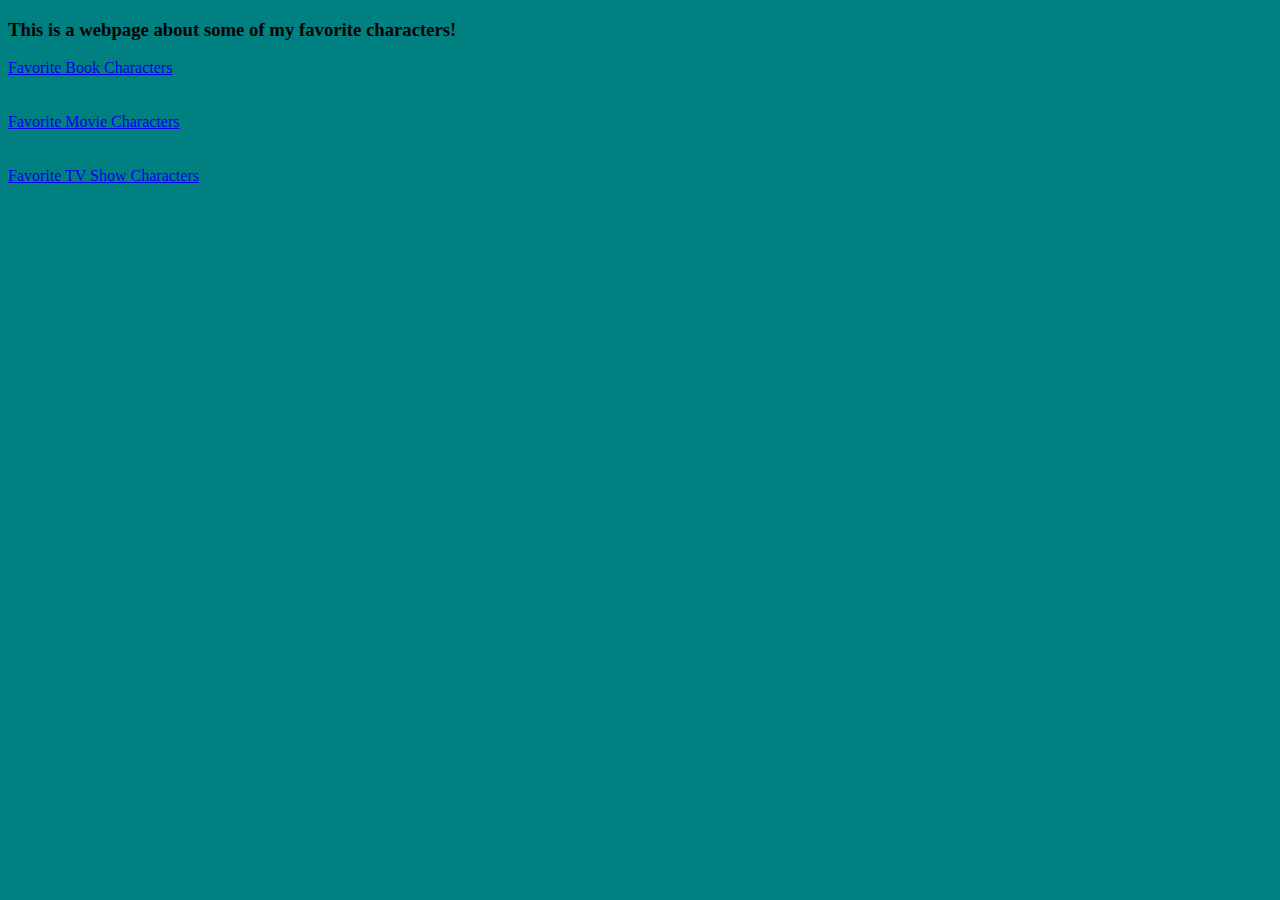
<file: index.html>
<!DOCTYPE html>
<html lang="en">
<head>
    <meta charset="UTF-8">
    <title>Favorite Characters</title>
    <link rel="stylesheet" href="./mainstyles.css">
</head>
<body>
    <h3>This is a webpage about some of my favorite characters!</h3>
    <div>
        <a href="./books.html">Favorite Book Characters</a>
    <div>
        <br>
        <br>
    </div>
        <a href="./movies.html">Favorite Movie Characters</a>
    </div>
    <br>
    <br>
    <div>
        <a href="./tvshows.html">Favorite TV Show Characters</a>
    </div>
    <br><br><br>
    <br>
</body>
</html>
</file>
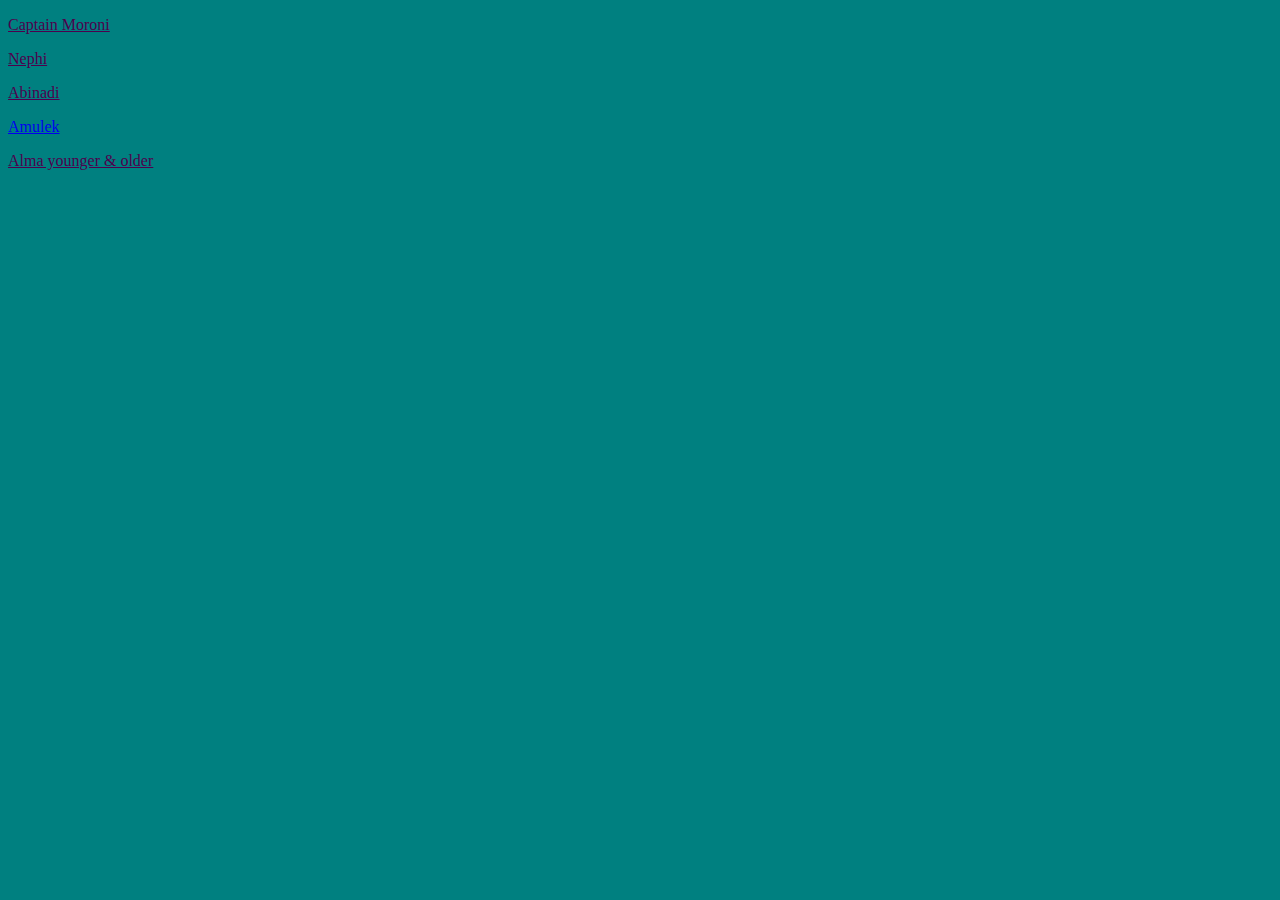
<file: bookofmormon.html>
<!DOCTYPE html>
<html lang="en">
<head>
    <meta charset="UTF-8">
    <title>My Favorite Book of Mormon Characters</title>
    <link rel="stylesheet" href="./mainstyles.css">

</head>
<body>
<p>Captain Moroni</p>
<p>Nephi</p>
<p>Abinadi</p>
<a href="https://www.youtube.com/watch?v=xvFZjo5PgG0">Amulek</a>
<p>Alma younger & older</p>

</body>
</html>
</file>
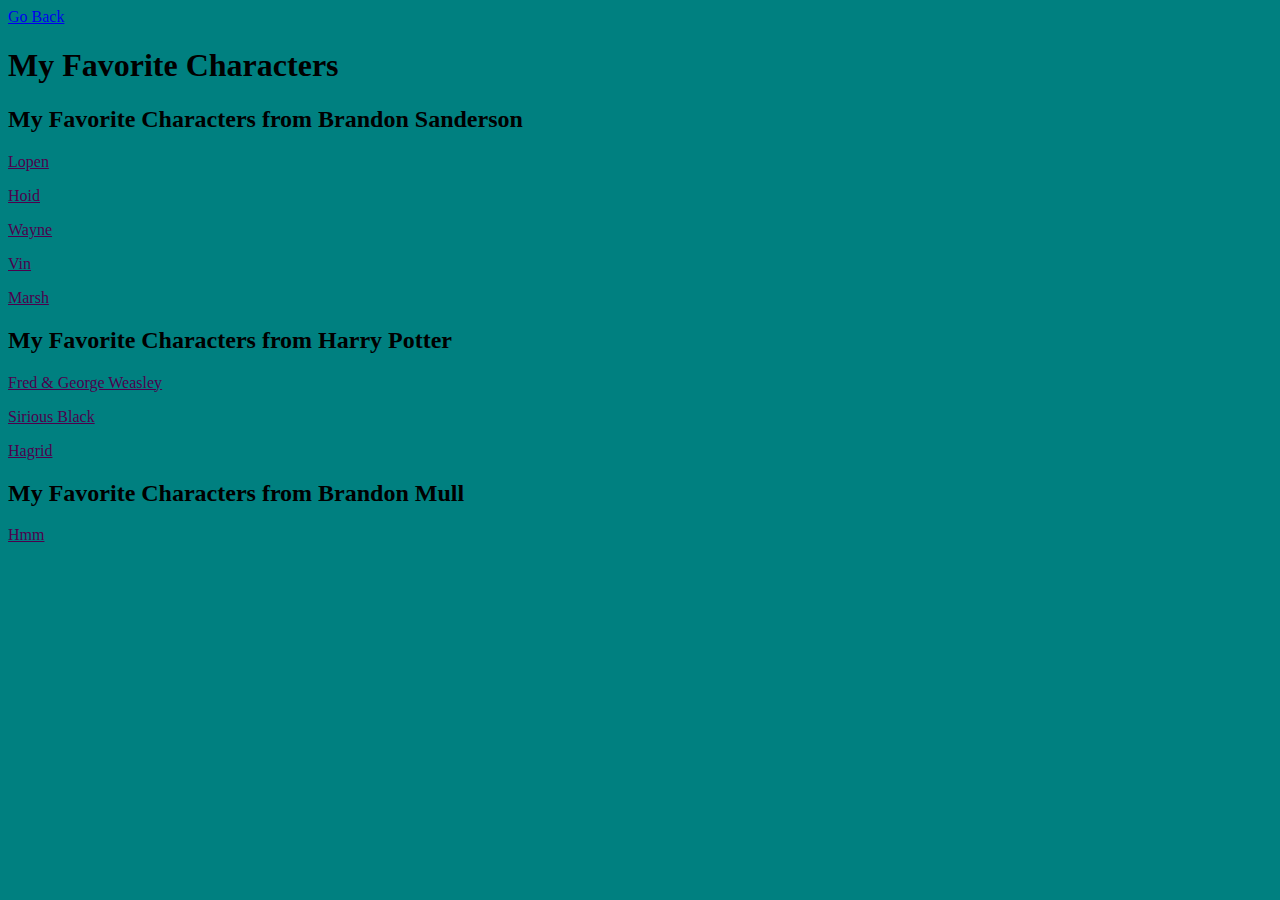
<file: books.html>
<!DOCTYPE html>
<html lang="en">
<head>
    <meta charset="UTF-8">
    <title>Book Characters</title>
    <link rel="stylesheet" href="./mainstyles.css">
</head>
<body>
    <a href="./index.html">Go Back</a>
    <h1>My Favorite Characters</h1>
    <h2>My Favorite Characters from Brandon Sanderson</h2>
        <p>Lopen</p>
        <p>Hoid</p>
        <p>Wayne</p>
        <p>Vin</p>
        <p>Marsh</p>
    <h2>My Favorite Characters from Harry Potter</h2>
        <p>Fred & George Weasley</p>
        <p>Sirious Black</p>
        <p>Hagrid</p>
    <h2>My Favorite Characters from Brandon Mull</h2>
        <p>Hmm</p>
</body>
</html>
</file>
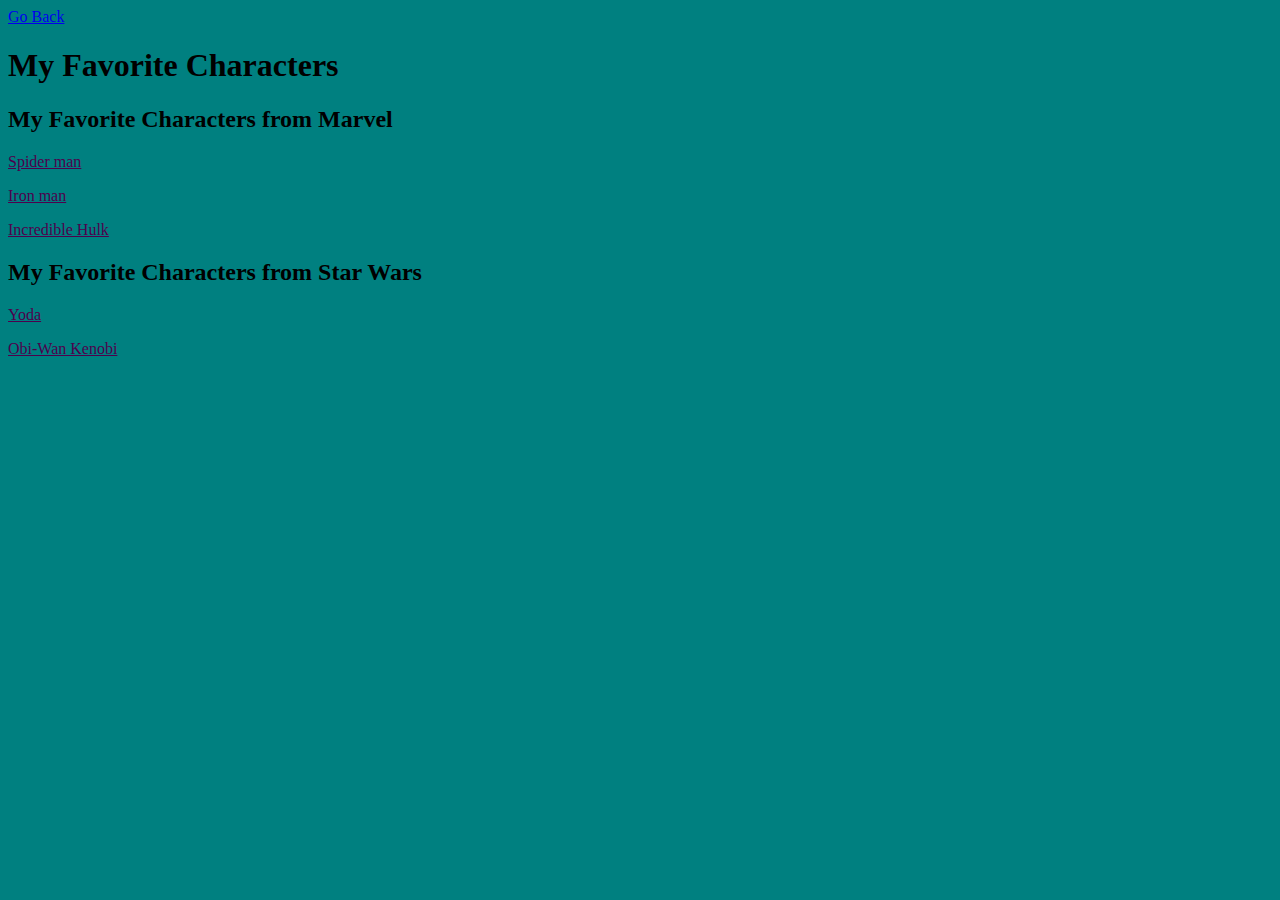
<file: movies.html>
<!DOCTYPE html>
<html lang="en">
<head>
    <meta charset="UTF-8">
    <title>Movie Characters</title>
    <link rel="stylesheet" href="./mainstyles.css">
</head>
<body>
    <a href="./index.html">Go Back</a>
  <h1>My Favorite Characters</h1>
      <h2>My Favorite Characters from Marvel</h2>
          <p>Spider man</p>
          <p>Iron man</p>
          <p>Incredible Hulk</p>
      <h2>My Favorite Characters from Star Wars</h2>
            <p>Yoda</p>
            <p>Obi-Wan Kenobi</p>
</body>
</html>
</file>
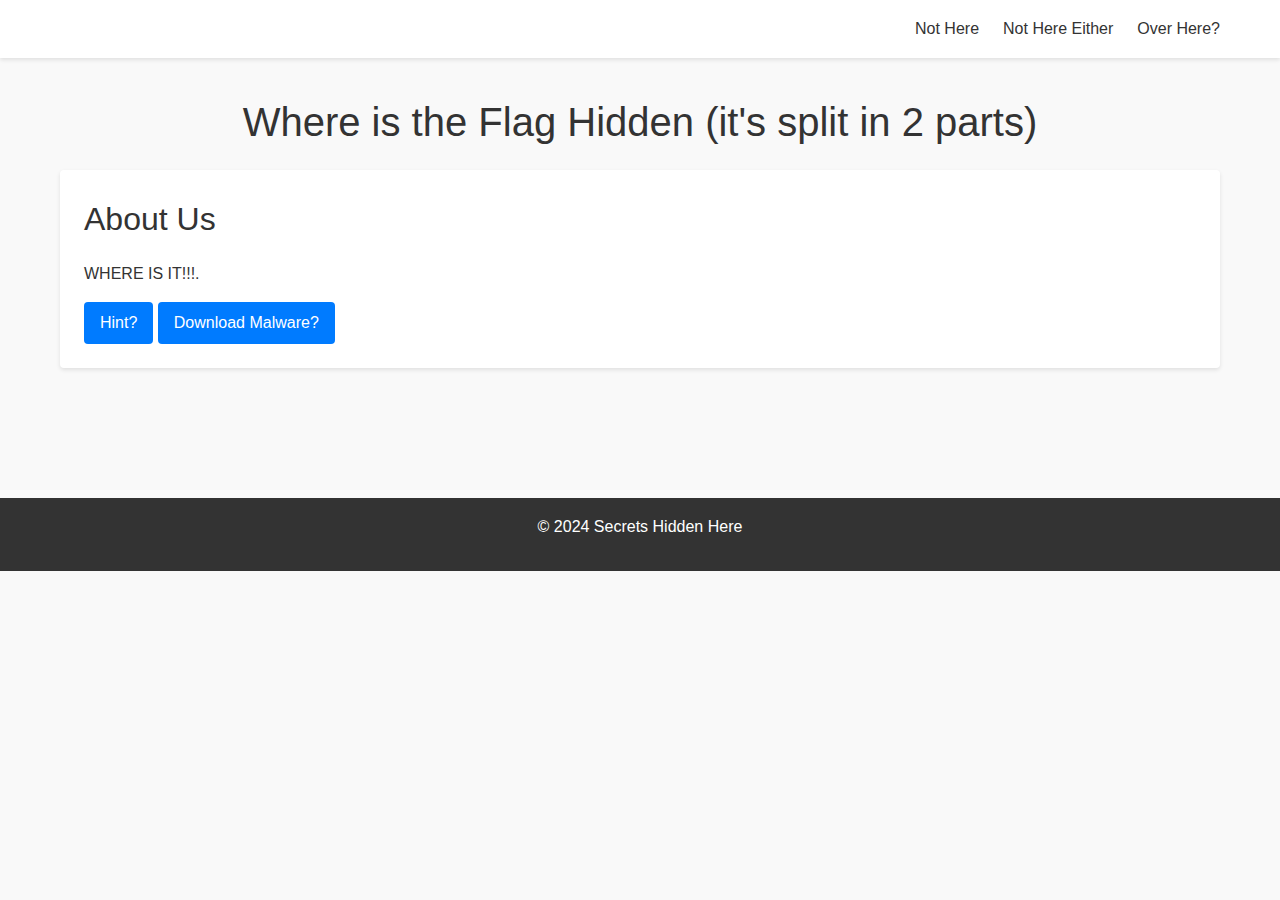
<file: practice.html>
<!DOCTYPE html>
<html lang="en">
<head>
    <meta charset="UTF-8">
    <meta name="viewport" content="width=device-width, initial-scale=1.0">
    <title>Suspicious Website</title>
    <link rel="stylesheet" href="./styles.css">
</head>
<body>
    <header>
        <div class="container">
            <nav>
                <ul>
                    <li><a href="./index.html">Not Here</a></li>
                    <li><a href="./books.html">Not Here Either</a></li>
                    <li><a href="./tvshows.html">Over Here?</a></li>
                </ul>
            </nav>
        </div>
    </header>

    <main>
        <div class="container">
            <h1 class="text-center">Where is the Flag Hidden (it's split in 2 parts)</h1>
            <div class="card">
                <h2>About Us</h2>
                <p>WHERE IS IT!!!.</p>
                <a href="./hint.txt" class="btn">Hint?</a>
                <a href="./why.txt" class="btn">Download Malware?</a>
            </div>
            <p style="color: #f9f9f9;">pxt101{llvv_mz      ayiyi zw alv vlwk?</p>        </div>
    </main>

    <footer>
        <div class="container">
            <p>&copy; 2024 Secrets Hidden Here</p>
        </div>
    </footer>
</body>
</html>
</file>
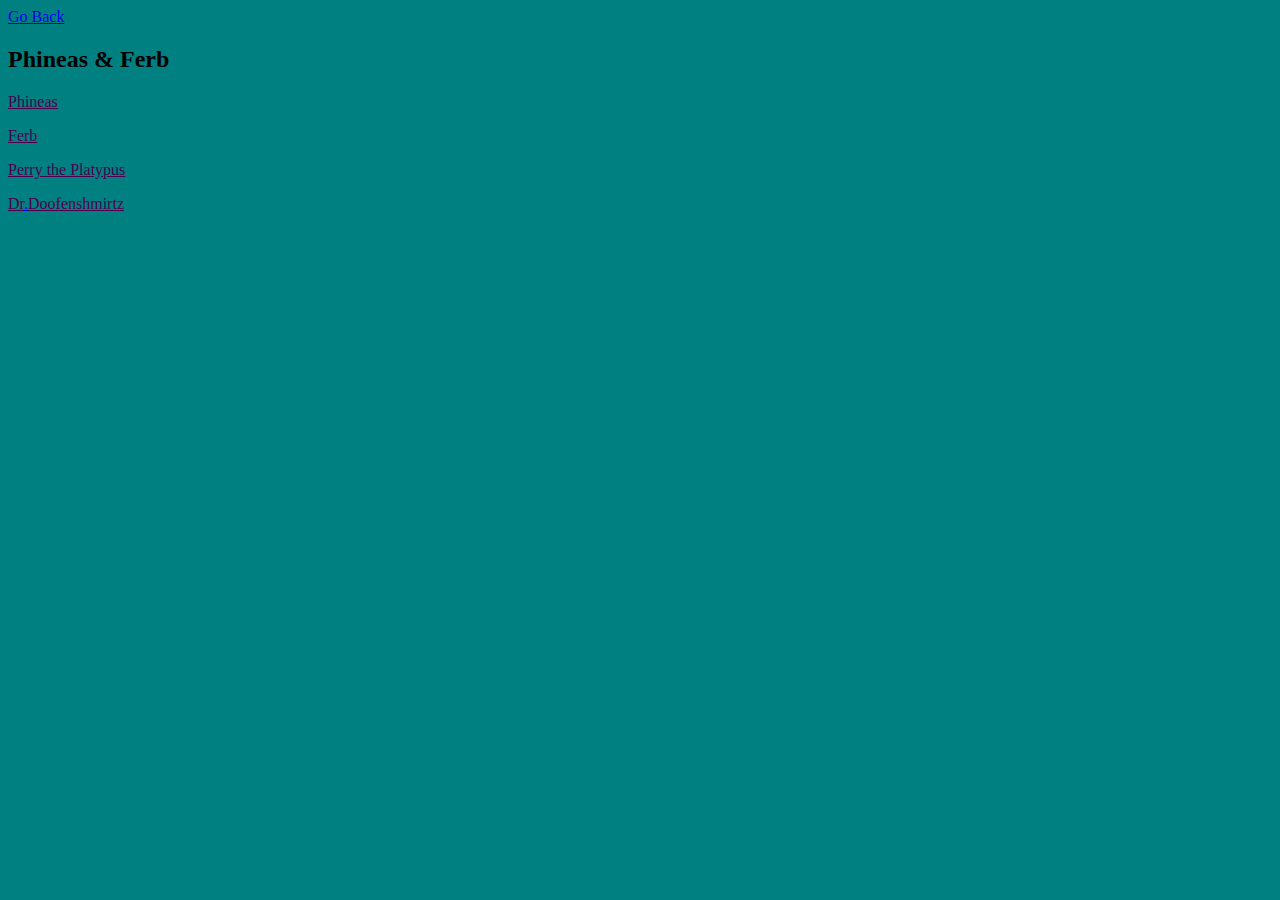
<file: tvshows.html>
<!DOCTYPE html>
<html lang="en">
<head>
    <meta charset="UTF-8">
    <title>My Favorite TV Show Characters</title>
    <link rel="stylesheet" href="./mainstyles.css">
</head>
<body>
  <a href="./index.html">Go Back</a>
  <h2>Phineas & Ferb</h2>
  <p>Phineas</p>
  <p>Ferb</p>
  <p>Perry the Platypus</p>
  <p>Dr<a href="./practice.html">.</a>Doofenshmirtz</p>
</body>
</html>
</file>
<file: mainstyles.css>
/* Set the background color for the entire page */
body {
  background-color: teal;
}

/* Set the color for all paragraph text */
p {
  color: #4d004d;
    text-decoration: underline;
}
</file>
<file: styles.css>
/* Reset and base styles */
* {
  margin: 0;
  padding: 0;
  box-sizing: border-box;
}

body {
  font-family: 'Helvetica Neue', Arial, sans-serif;
  line-height: 1.6;
  color: #333;
  background-color: #f9f9f9;
}

/* Typography */
h1, h2, h3, h4, h5, h6 {
  font-weight: 300;
  margin-bottom: 1rem;
}

h1 { font-size: 2.5rem; }
h2 { font-size: 2rem; }
h3 { font-size: 1.75rem; }

p {
  margin-bottom: 1rem;
}

/* Layout */
.container {
  max-width: 1200px;
  margin: 0 auto;
  padding: 0 20px;
}

/* Header */
header {
  background-color: #fff;
  box-shadow: 0 2px 4px rgba(0,0,0,0.1);
  padding: 1rem 0;
}

nav ul {
  list-style-type: none;
  display: flex;
  justify-content: flex-end;
}

nav ul li {
  margin-left: 1.5rem;
}

nav ul li a {
  text-decoration: none;
  color: #333;
  transition: color 0.3s ease;
}

nav ul li a:hover {
  color: #007bff;
}

/* Main content */
main {
  padding: 2rem 0;
}

/* Buttons */
.btn {
  display: inline-block;
  background-color: #007bff;
  color: #fff;
  padding: 0.5rem 1rem;
  border: none;
  border-radius: 4px;
  text-decoration: none;
  transition: background-color 0.3s ease;
}

.btn:hover {
  background-color: #0056b3;
}

/* Cards */
.card {
  background-color: #fff;
  border-radius: 4px;
  box-shadow: 0 2px 4px rgba(0,0,0,0.1);
  padding: 1.5rem;
  margin-bottom: 1.5rem;
    '_alv_jsex!}'
}

/* Footer */
footer {
  background-color: #333;
  color: #fff;
  text-align: center;
  padding: 1rem 0;
  margin-top: 2rem;
}

/* Utility classes */
.text-center { text-align: center; }
.mt-1 { margin-top: 1rem; }
.mb-1 { margin-bottom: 1rem; }

/* Responsive design */
@media (max-width: 768px) {
  nav ul {
    flex-direction: column;
    align-items: center;
  }

  nav ul li {
    margin: 0.5rem 0;
  }

}
</file>
